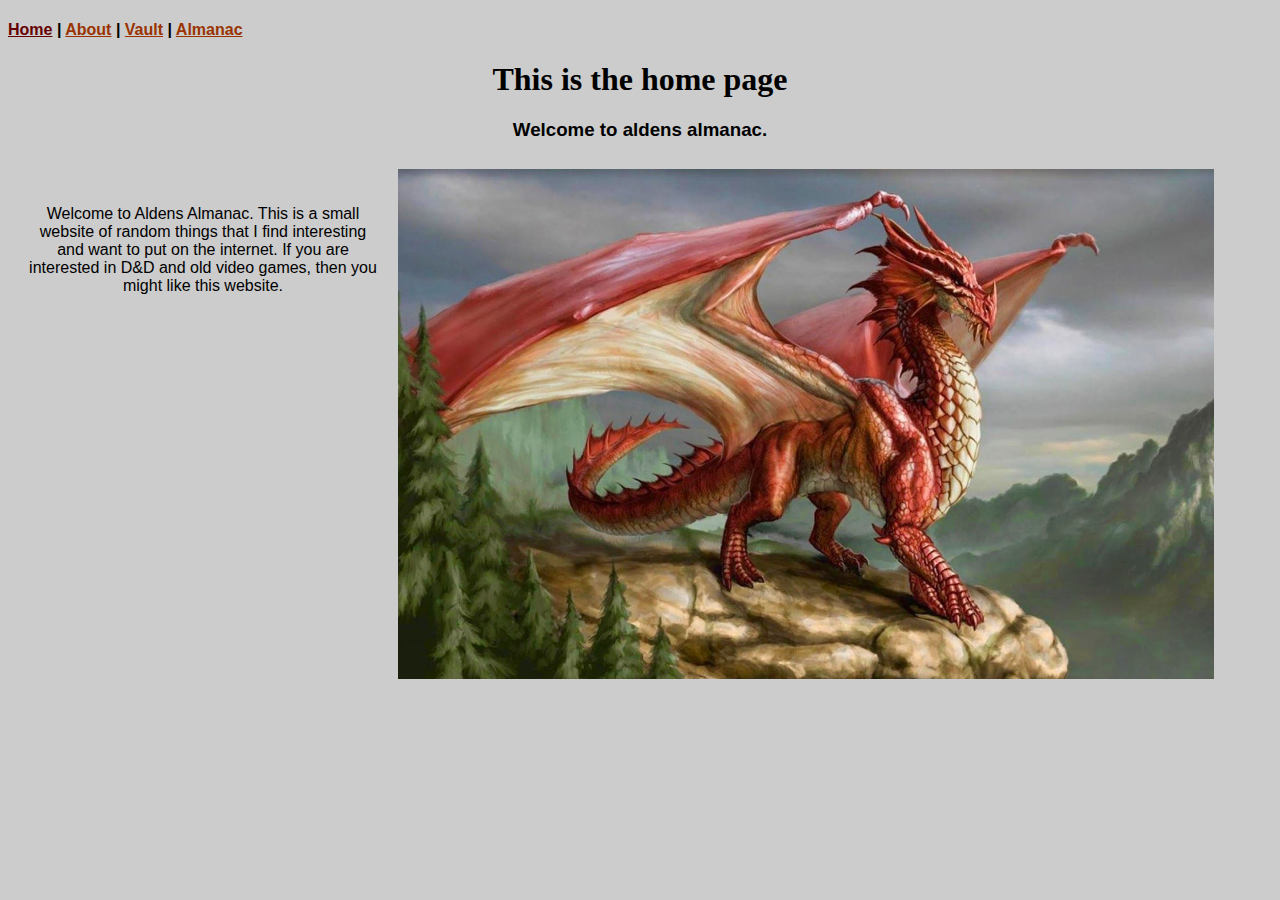
<file: index.html>
<!DOCTYPE html PUBLIC "-//W3C//DTD XHTML 1.0 Transitional//EN" "http://www.w3.org/TR/xhtml1/DTD/xhtml1-transitional.dtd">
<html xmlns="http://www.w3.org/1999/xhtml">
<head>
<meta http-equiv="Content-Type" content="text/html; charset=utf-8" />
<title>Aldens Almanac</title>
<style type="text/css">
@import url("css-sheets/MainSheet.css");
a:hover {
	color: #C30;
}
body {
	background-color: #CCC;
}
</style></head>

<body class="maintext">
<div id="container">
  <h4><a href="index.html" class="Visiting">Home</a> | <a href="AboutPage.html" class="hypelink">About</a> | <a href="Vault.html" class="hypelink">Vault</a> | <a href="TheAlmanac.html" class="hypelink">Almanac</a></h4>
  <h1 align="center" class="Titles">This is the home page</h1>
  <div id="Header">
    <h3 align="center">Welcome to aldens almanac.</h3>
  </div>
  <div id="leftColumn">
    <p align="center">Welcome to Aldens Almanac. This is a small website of random things that I find interesting and want to put on the internet. If you are interested in D&amp;D and old video games, then you might like this website.</p>
    <p align="center">&nbsp;</p>
  </div>
  <img src="images/dragon.jpg" width="816" height="510" alt="dragon" />
  <div align="center"></div>
</div>
</body>
</html>
</file>
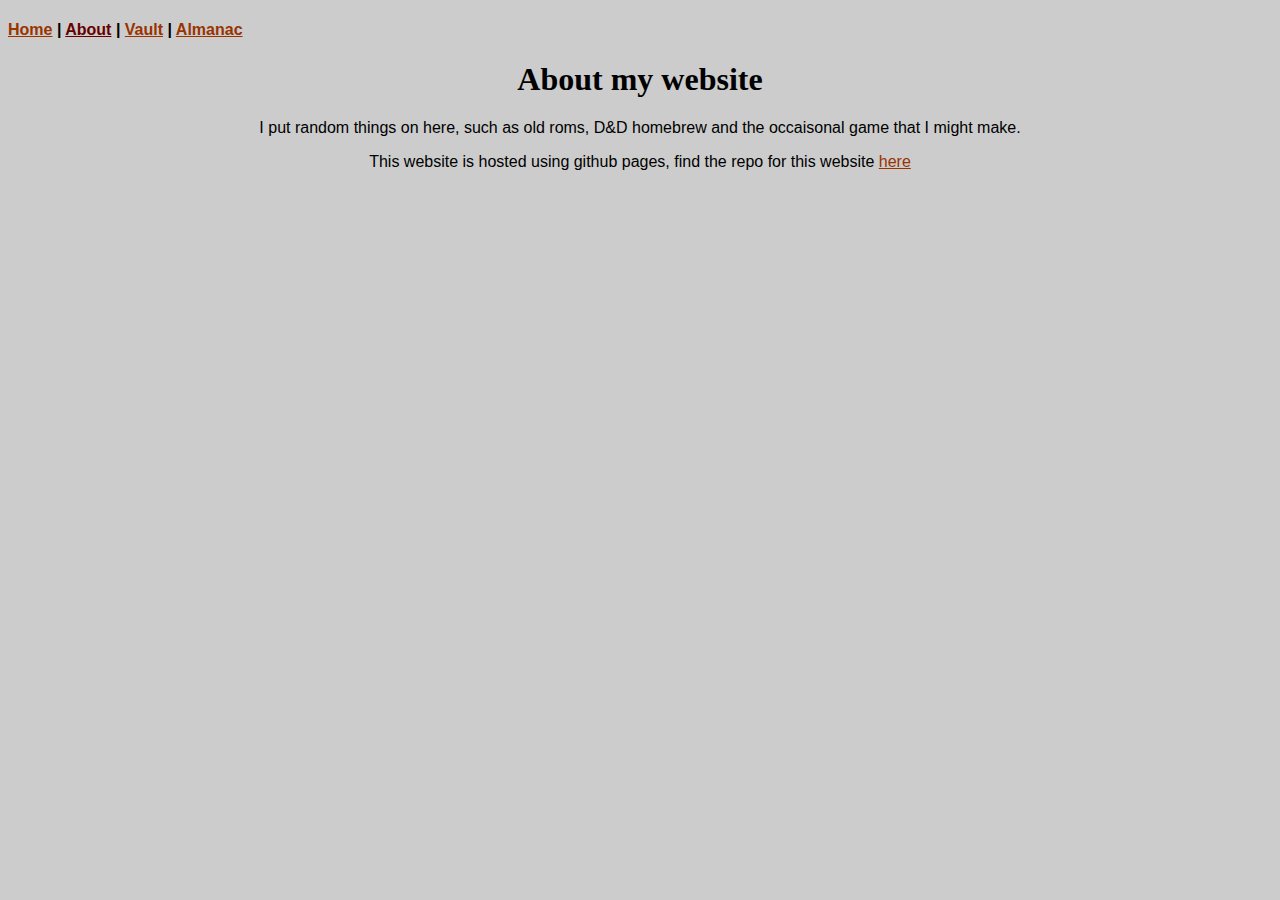
<file: AboutPage.html>
<!DOCTYPE html PUBLIC "-//W3C//DTD XHTML 1.0 Transitional//EN" "http://www.w3.org/TR/xhtml1/DTD/xhtml1-transitional.dtd">
<html xmlns="http://www.w3.org/1999/xhtml">
<head>
<meta http-equiv="Content-Type" content="text/html; charset=utf-8" />
<title>About This Website</title>
<style type="text/css">
@import url("css-sheets/MainSheet.css");
a:hover {
	color: #C30;
}
body {
	background-color: #CCC;
}
</style>
</head>

<body class="maintext">
<div id="container">
  <h4><a href="index.html" class="hypelink">Home</a> | <a href="AboutPage.html" class="Visiting">About</a> | <a href="Vault.html" class="hypelink">Vault</a> | <a href="TheAlmanac.html" class="hypelink">Almanac</a></h4>
  <h1 align="center" class="Titles">About my website</h1>
  <p align="center">I put random things on here, such as old roms, D&amp;D homebrew and the occaisonal game that I might make.</p>
  <p align="center">This website is hosted using github pages, find the repo for this website <a href="https://github.com/gecotron/aldens-almanac" class="hypelink">here</a></p>
</div>
</body>
</html>
</file>
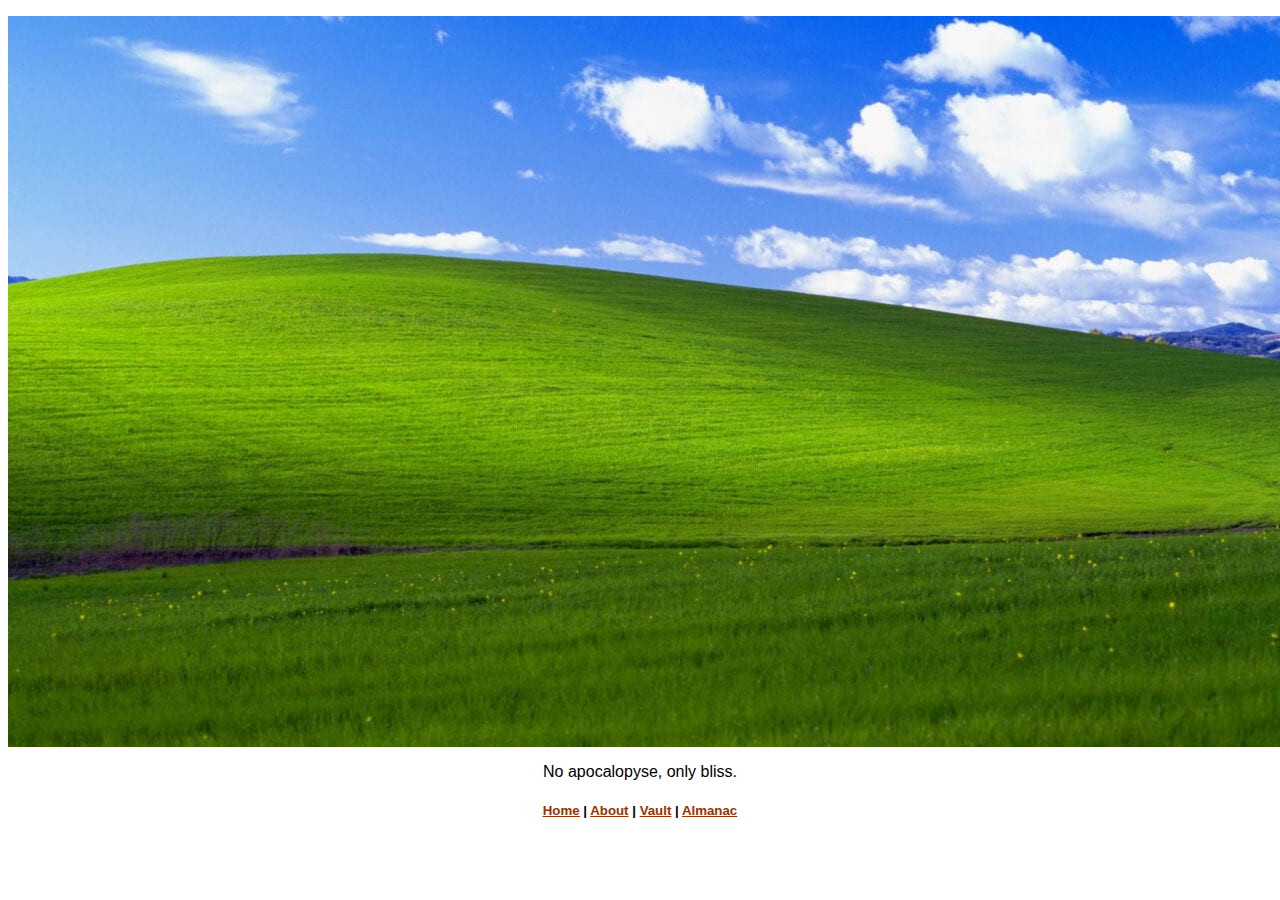
<file: Hidden-meadow.html>
<!DOCTYPE html PUBLIC "-//W3C//DTD XHTML 1.0 Transitional//EN" "http://www.w3.org/TR/xhtml1/DTD/xhtml1-transitional.dtd">
<html xmlns="http://www.w3.org/1999/xhtml">
<head>
<meta http-equiv="Content-Type" content="text/html; charset=utf-8" />
<title>Bliss</title>
<link href="css-sheets/MainSheet.css" rel="stylesheet" type="text/css" />
</head>

<body>
<div class="maintext" id="container">  
  <div align="center">
    <p><img src="images/Bliss.jpg" width="1300" height="731" alt="Bliss" /></p>
    <p>No apocalopyse, only bliss.</p>
    <h5><a href="index.html" class="Visiting"><span class="hypelink">Home</span></a> |  <a href="AboutPage.html" class="hypelink">About</a> | <a href="Vault.html" class="hypelink">Vault</a> | <a href="TheAlmanac.html" class="hypelink">Almanac</a></h5>
  </div>
</div>
</body>
</html>
</file>
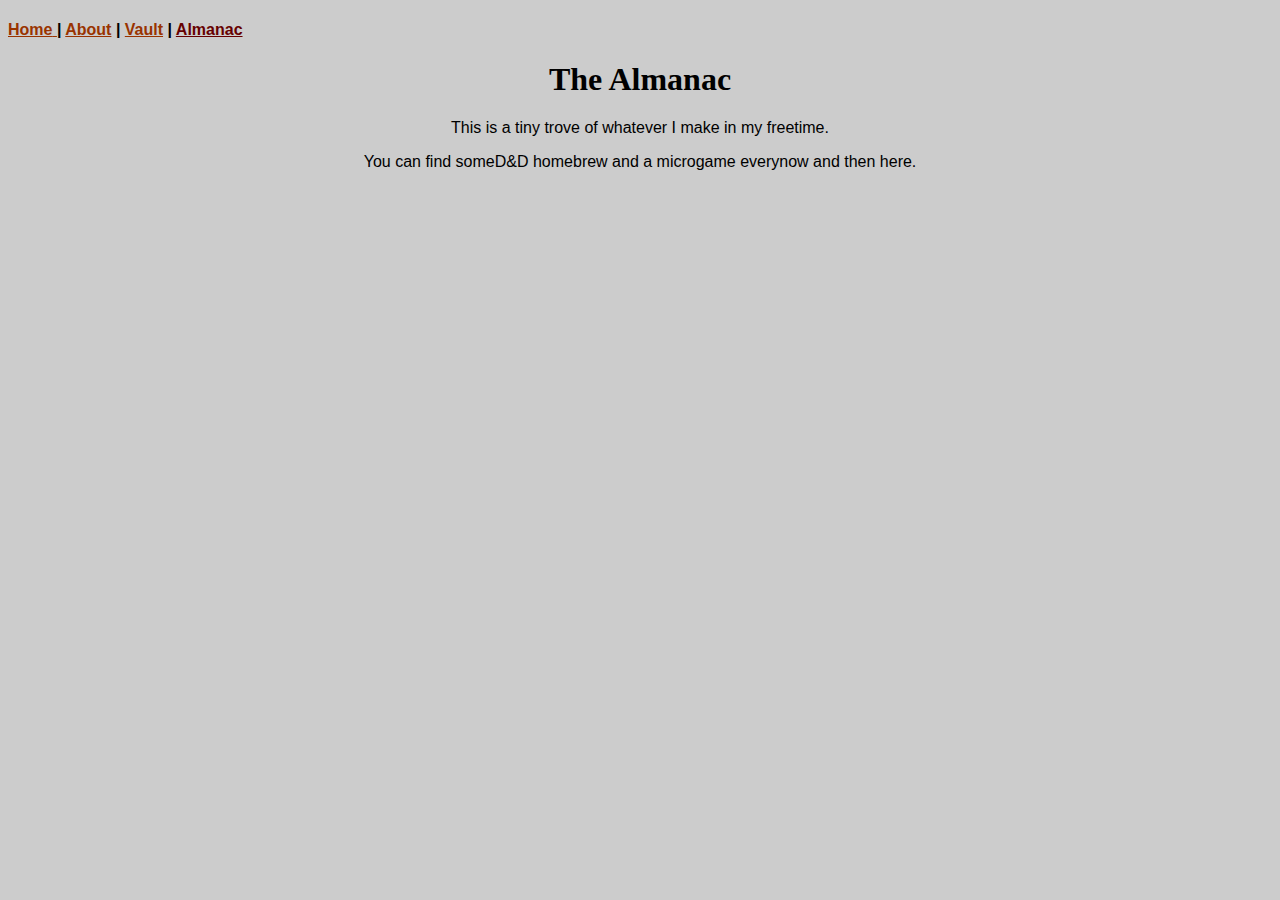
<file: TheAlmanac.html>
<!DOCTYPE html PUBLIC "-//W3C//DTD XHTML 1.0 Transitional//EN" "http://www.w3.org/TR/xhtml1/DTD/xhtml1-transitional.dtd">
<html xmlns="http://www.w3.org/1999/xhtml">
<head>
<meta http-equiv="Content-Type" content="text/html; charset=utf-8" />
<title>Aldens Almanac</title>
<style type="text/css">
@import url("css-sheets/MainSheet.css");
a:hover {
	color: #C30;
}
body {
	background-color: #CCC;
}
</style>
</head>

<body class="maintext">
<div id="container">
  <h4><span class="hypelink"><a href="index.html" class="hypelink">Home</a> </span>| <a href="AboutPage.html" class="hypelink">About</a> | <a href="Vault.html" class="hypelink">Vault</a> | <a href="TheAlmanac.html" class="Visiting">Almanac</a></h4>
  <h1 align="center" class="Titles">The Almanac</h1>
  <p align="center">This is a tiny trove of whatever I make in my freetime.</p>
  <p align="center">You can find someD&amp;D homebrew and a microgame everynow and then here.</p>
</div>
</body>
</html>
</file>
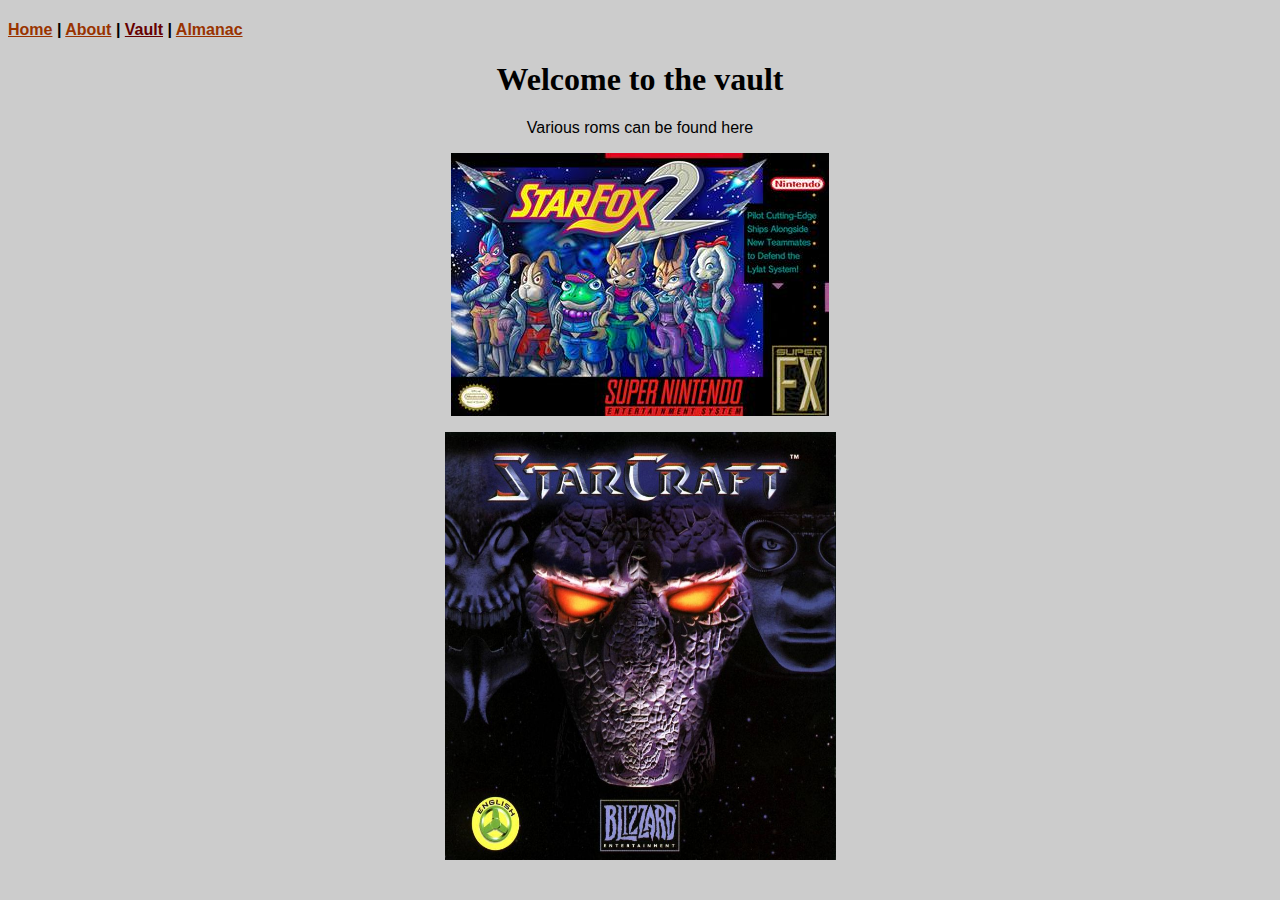
<file: Vault.html>
<!DOCTYPE html PUBLIC "-//W3C//DTD XHTML 1.0 Transitional//EN" "http://www.w3.org/TR/xhtml1/DTD/xhtml1-transitional.dtd">
<html xmlns="http://www.w3.org/1999/xhtml">
<head>
<meta http-equiv="Content-Type" content="text/html; charset=utf-8" />
<title>Aldens vault</title>
<style type="text/css">
@import url("css-sheets/MainSheet.css");
a:hover {
	color: #C30;
}
body {
	background-color: #CCC;
}
</style>
</head>

<body class="maintext">
<div id="container">
  <h4><a href="index.html" class="hypelink">Home</a> | <a href="AboutPage.html" class="hypelink">About</a> | <a href="Vault.html" class="Visiting">Vault</a> | <a href="TheAlmanac.html" class="hypelink">Almanac</a></h4>
  <h1 align="center" class="Titles">Welcome to the vault</h1>
  <p align="center">Various roms can be found here</p>
  <p align="center"><img src="images/Star_Fox_2_box_art.jpg" width="378" height="263" /></p>
  <p align="center"><img src="images/Starcraft_SC1_Cover1.jpg" width="391" height="428" alt="starcraft-box" /></p>
</div>
</body>
</html>
</file>
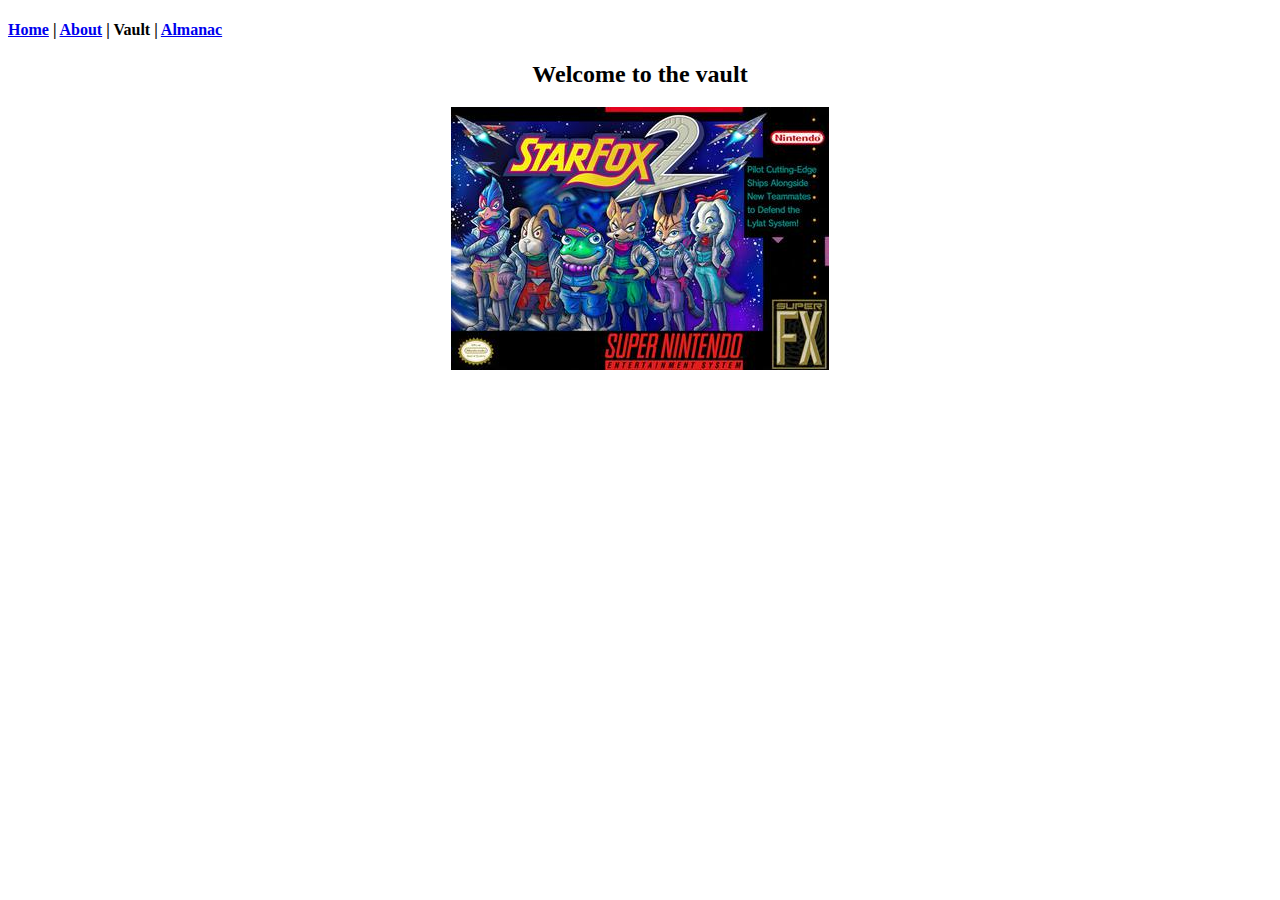
<file: VaultOfRoms.html>
<!DOCTYPE html PUBLIC "-//W3C//DTD XHTML 1.0 Transitional//EN" "http://www.w3.org/TR/xhtml1/DTD/xhtml1-transitional.dtd">
<html xmlns="http://www.w3.org/1999/xhtml">
<head>
<meta http-equiv="Content-Type" content="text/html; charset=utf-8" />
<title>Aldens vault</title>
</head>

<body>
<h4><a href="index.html">Home</a> | <a href="AboutPage.html">About</a> | Vault | <a href="TheAlmanac.html">Almanac</a></h4>
<h2 align="center">Welcome to the vault</h2>
<p align="center"><img src="images/Star_Fox_2_box_art.jpg" width="378" height="263" /></p>
</body>
</html>
</file>
<file: css-sheets/MainSheet.css>
.hypelink {
	color: #930;
	text-decoration: underline;
}
.maintext {
	font-family: "Lucida Sans Unicode", "Lucida Grande", sans-serif;
	font-style: normal;
	line-height: normal;
	font-weight: normal;
	font-variant: normal;
}
#container {
	clear: both;
	width: auto;
	margin-top: 0px;
	margin-right: auto;
	margin-bottom: 0px;
	margin-left: auto;
	text-align: left;
}
#Header {
	height: 50px;
	width: auto;
	margin-top: 20px;
}

#leftColumn {
	margin: 10px;
	padding: 10px;
	width: 350px;
	float: left;
}
#rightColumn {
	margin: 10px;
	padding: 10px;
	float: right;
	width: 350px;
}

body {
	text-align: center;
}
.Titles {
	font-family: "Palatino Linotype", "Book Antiqua", Palatino, serif;
}
.Visiting {
	color: #600;
	text-decoration: underline;
}
</file>
